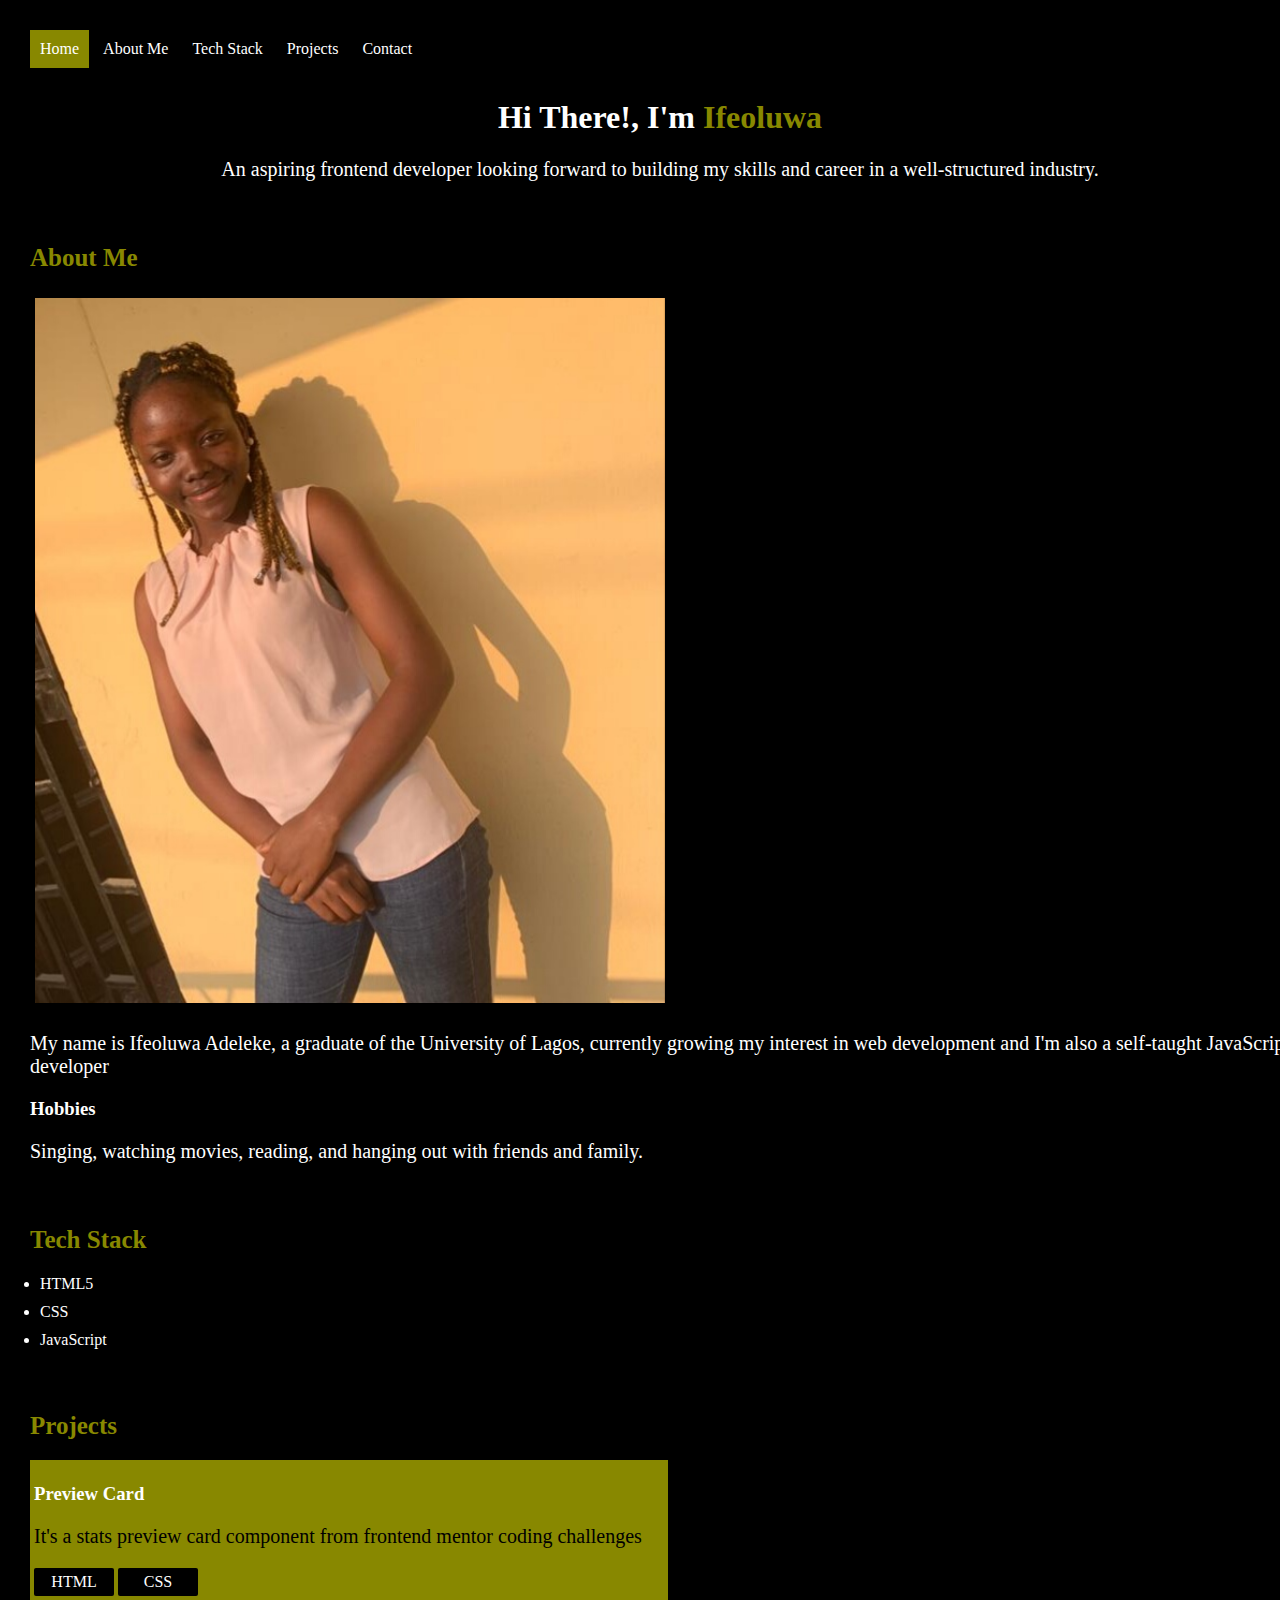
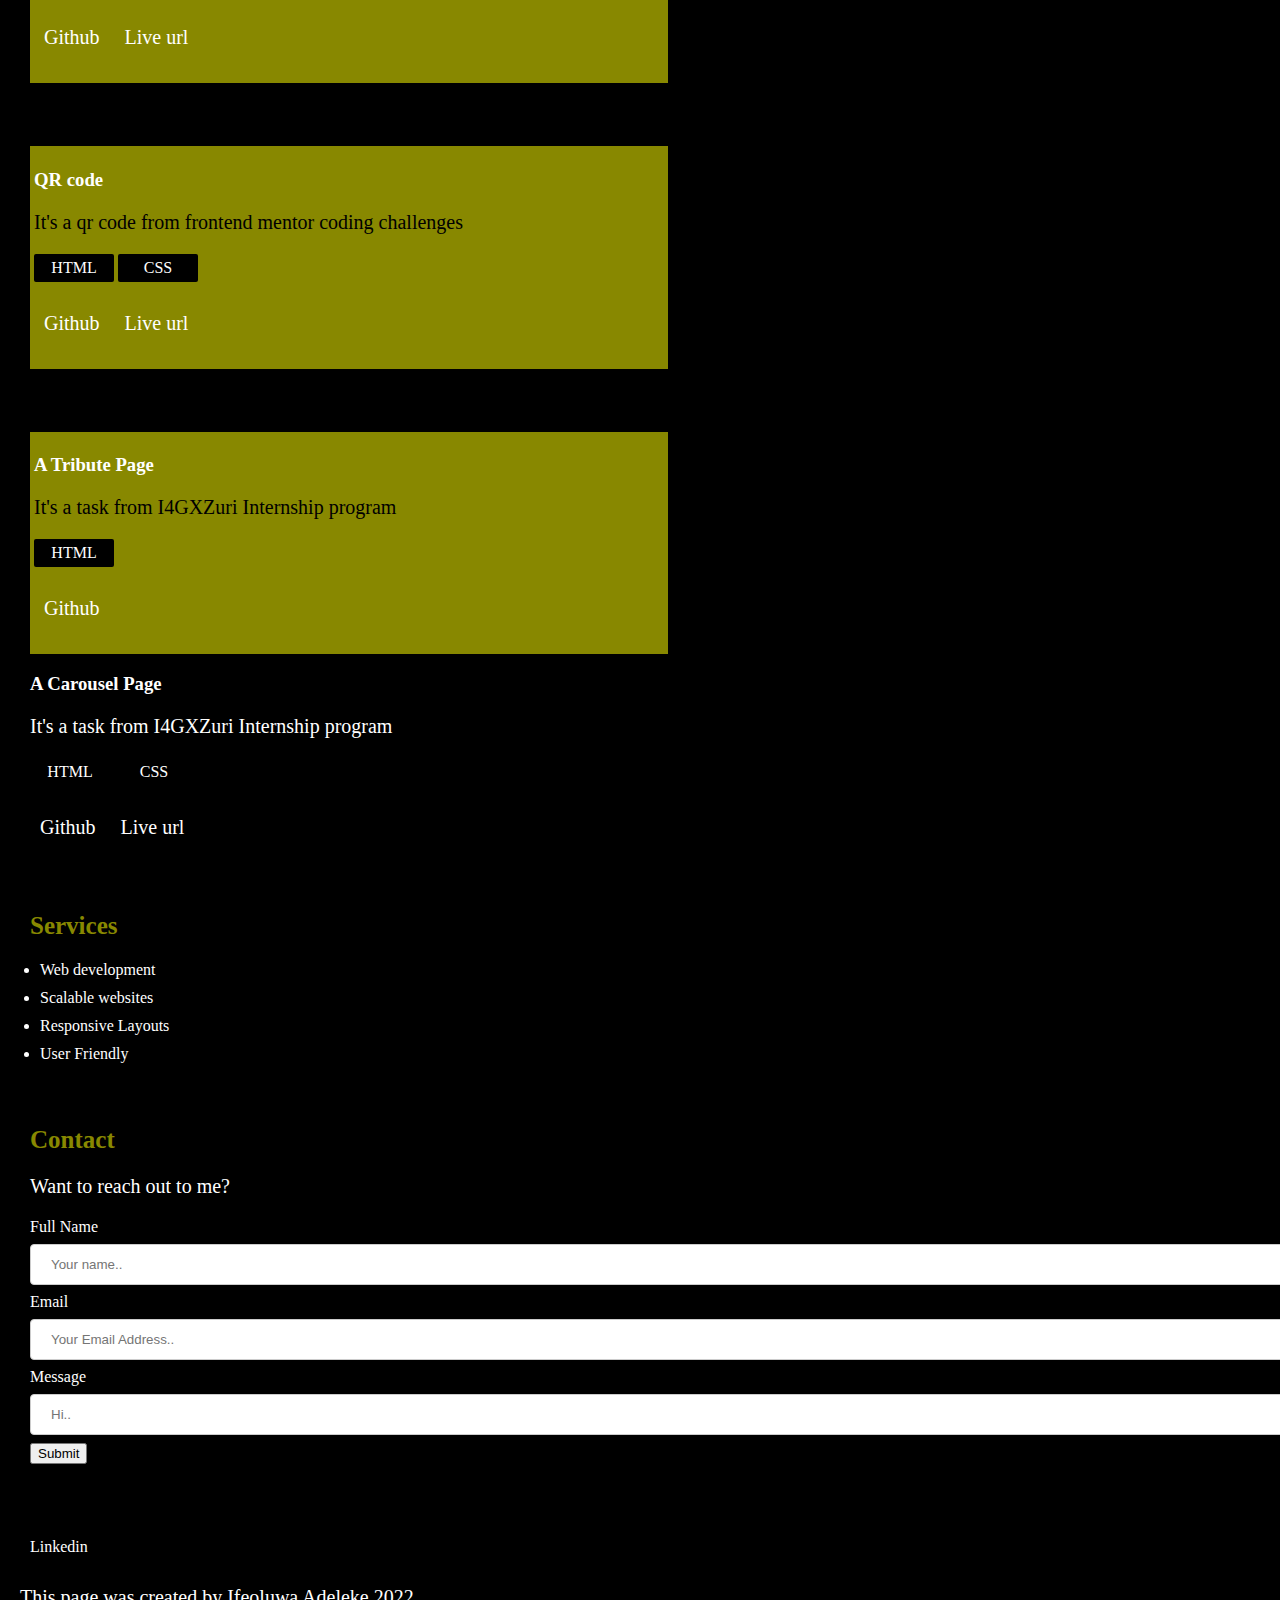
<file: index.html>
<!DOCTYPE html>
<html>

<head>
  <meta charset="utf-8">
  <meta name="viewport" content="width=device-width, initial-scale=1">
  <title>replit</title>
  <link href="style.css" rel="stylesheet" type="text/css" />
</head>

<body>
  <header>
    <nav>
      <a href="#home" class="active">Home</a>
      <a href="#about me">About Me</a>
      <a href="#tech stack">Tech Stack</a>
      <a href="#projects">Projects</a>
      <a href="contact.html" target="_blank">Contact</a>
    </nav>
    <h1>Hi There!, I'm <strong>Ifeoluwa</strong></h1>
    <p>An aspiring frontend developer looking forward to building my skills and career in a well-structured industry.
    </p>
  </header>
  <main>
    <section>
      <h2 id="about me">About Me</h2>

      <img src="display_picture.jpg" alt="This is me">
      <p>My name is Ifeoluwa Adeleke, a graduate of the University of Lagos, currently growing my interest in web
        development and I'm also a self-taught JavaScript developer
      </p>
      <h3>Hobbies</h3>
      <p>Singing, watching movies, reading, and hanging out with friends and family.</p>
    </section>

    <section>
      <h2 id="tech stack">Tech Stack</h2>
      <li>HTML5</li>
      <li>CSS</li>
      <li>JavaScript</li>
    </section>

    <section>
      <h2 id="projects">Projects</h2>
      <section class="project1">
        <h3>Preview Card</h3>
        <p>It's a stats preview card component from frontend mentor coding challenges</p>
        <div>HTML</div>
        <div>CSS</div>
        <p>
          <a href="https://github.com/IfeCoker/stats-preview-card-component.git">Github</a>
          <a href="https://ifecoker.github.io/">Live url</a>
        </p>
      </section>
      <section class="project2">
        <h3>QR code</h3>
        <p>It's a qr code from frontend mentor coding challenges</p>
        <div>HTML</div>
        <div>CSS</div>
        <p>
          <a href="https://github.com/IfeCoker/qr-code.git">Github</a>
          <a href="https://ifecoker.github.io/qr-code/">Live url</a>
        </p>
      </section>
      
      <section class="project3">
        <h3>A Tribute Page</h3>
        <p>It's a task from I4GXZuri Internship program</p>
        <div>HTML</div>
        <p>
          <a href="https://github.com/IfeCoker/tribute_page.git">Github</a>
        </p>
      </section>

      <section class="project4">
        <h3>A Carousel Page</h3>
        <p>It's a task from I4GXZuri Internship program</p>
        <div>HTML</div>
        <div>CSS</div>
        <p>
          <a href="https://github.com/IfeCoker/carousel_design.git">Github</a>
          <a href="https://ifecoker.github.io/carousel_design/">Live url</a>
        </p>
      </section>
    </section>

    <section>
      <h2>Services</h2>
      <p>
        <li>Web development</li>
        <li>Scalable websites</li>
        <li>Responsive Layouts</li>
        <li>User Friendly</li>
      </p>
    </section>

    <section>
      <h2>Contact</h2>
      <p>Want to reach out to me?</p>
      <form>
        <label for="fullname">Full Name</label>
        <input type="text" id="fullname" name="fullname" placeholder="Your name.."> <label for=email>Email</label>
        <input type="email" id="email" name="email" placeholder="Your Email Address..">
        <label for="message">Message</label>
        <input type="text" id="message" name="message" placeholder="Hi..">
        <input type="submit" value="Submit">
      </form>
    </section>
  </main>

  <footer>
    <a href="https://www.linkedin.com/in/ifeoluwa-adeleke-63aa2015b/">Linkedin</a>
    <p>This page was created by Ifeoluwa Adeleke 2022</p>
  </footer>
</body>

</html>
</file>
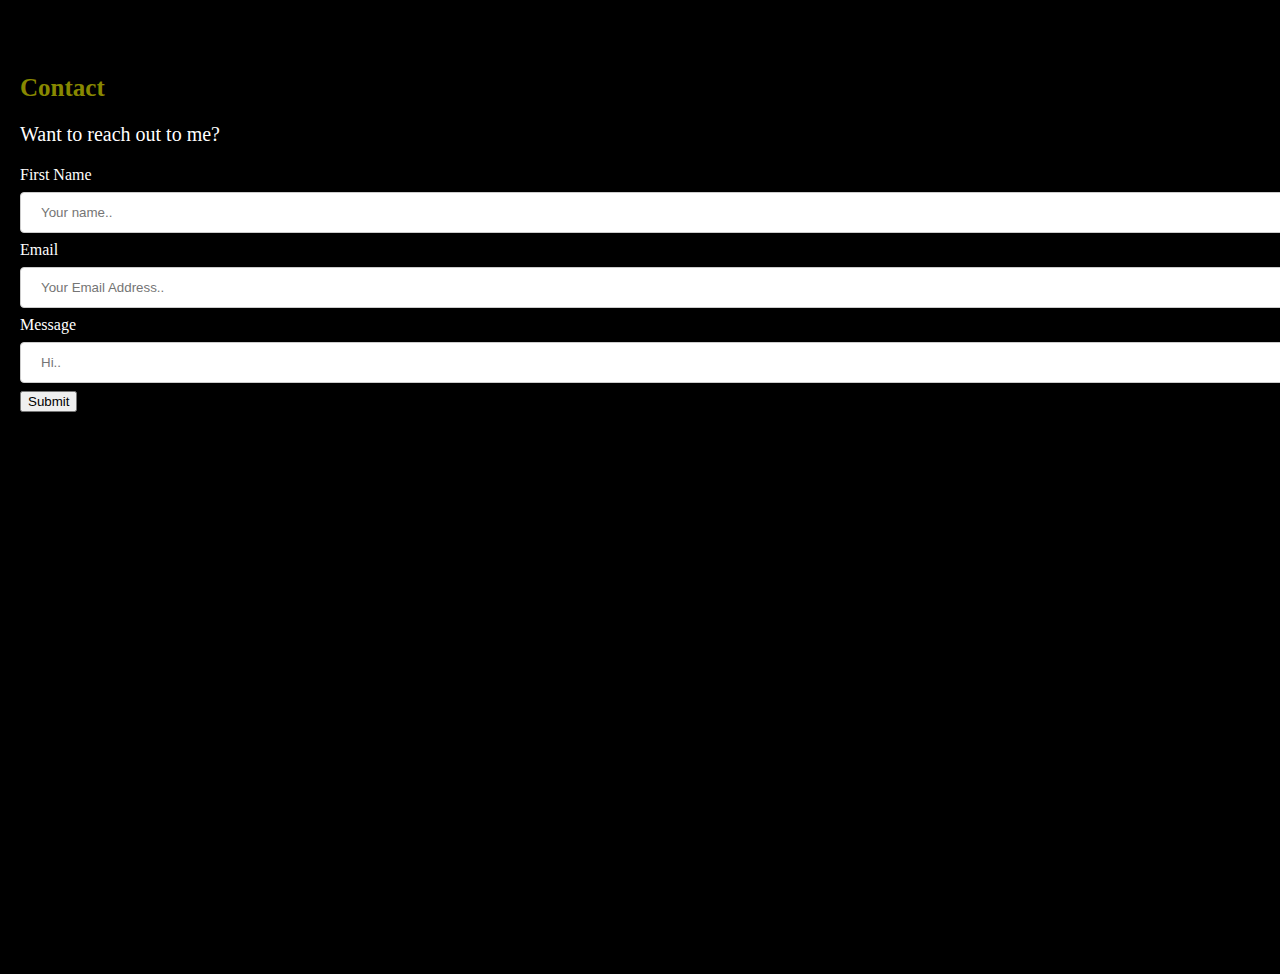
<file: contact.html>
<!DOCTYPE html>
<html>

<head>
  <meta charset="utf-8">
  <meta name="viewport" content="width=device-width">
  <title>contact</title>
  <link href="style.css" rel="stylesheet" type="text/css" />
</head>
<body>
  <section>
      <h2>Contact</h2>
      <p>Want to reach out to me?</p>
      <form>
        <label for="fullname">First Name</label>
    <input type="text" id="fullname" name="fullname" placeholder="Your name.."
        <label for=email>Email</label>
    <input type="email" id="email" name="email" placeholder="Your Email Address..">
        <label for="message">Message</label>
    <input type="text" id="message" name="message" placeholder="Hi..">
        <input type="submit" value="Submit">
      </form>
    </section> 
</body>
</html>
</file>
<file: style.css>
html, body {
  height: 100%;
  width: 100%;
  background-color: #000;
  color: #fff;
  margin: 10px;
}
nav, a{
  color: #fff;
  display: inline-block;
  text-decoration: none;
  padding: 10px;
}
a.active{
  background-color: #880;
}
a:hover{
  background-color: #880;
}
h1{
  text-align: center;
  font-family: Time New Roman, serif;
}
header p{
  text-align: center;
}
strong{
  color: #880;
}
h2{
  color: #880;
  margin-top: 5%;
  font-size: 25px;
}
main{
  margin: 10px;
}
img{
  width: 50%;
  height: 50%;
  display: inline-block;
  padding: 5px;
}
li{
  margin:10px;
}
div{
  display: inline-block;
  border: 5px;
  background-color: #000;
  color: #fff;
  border-radius: 2px;
  text-align: center;
  width: 70px;
  padding: 5px;
}
p{
  font-size: 20px;
}
h3{
  color: #fff;
}
.project1{
  border: 5px;
  background-color: #880;
  display: block;
  margin-bottom:5%;
  color:#000;
  width: 50%;
  padding: 4px;
}
.project2{
  border: 5px;
  background-color: #880;
  display: block;
  margin-bottom:5%;
  color:#000;
  width:50%;
  padding: 4px;
}
.project3{
  border: 5px;
  background-color: #880;
  display: block;
  color:#000;
  width:50%;
  padding: 4px;
}
.project1 a:hover, .project2 a:hover, .project3 a:hover{
  text-decoration: underline;
}
input[type=text] {
  width: 100%;
  padding: 12px 20px;
  margin: 8px 0;
  display: inline-block;
  border: 1px solid #ccc;
  border-radius: 4px;
  box-sizing: border-box;
}
input[type=email] {
  width: 100%;
  padding: 12px 20px;
  margin: 8px 0;
  display: inline-block;
  border: 1px solid #ccc;
  border-radius: 4px;
  box-sizing: border-box;
}
footer{
  margin-top: 5%;
}
@media screen and (max-width: 320px) {
  body{
    font-size: 12px;
  }
  nav, a{
    display: block;
  }
  a.active{
    background-color: rgb(214, 117, 186);
    width: 50px;
    text-align: center;
  }
  strong{
    color: rgb(214, 117, 186);
  }
  header p{
    text-align: start;
    width: 300px;
    padding-top: 15px;
    margin: 10px;
    font-size: 15px;
  }
}
</file>
